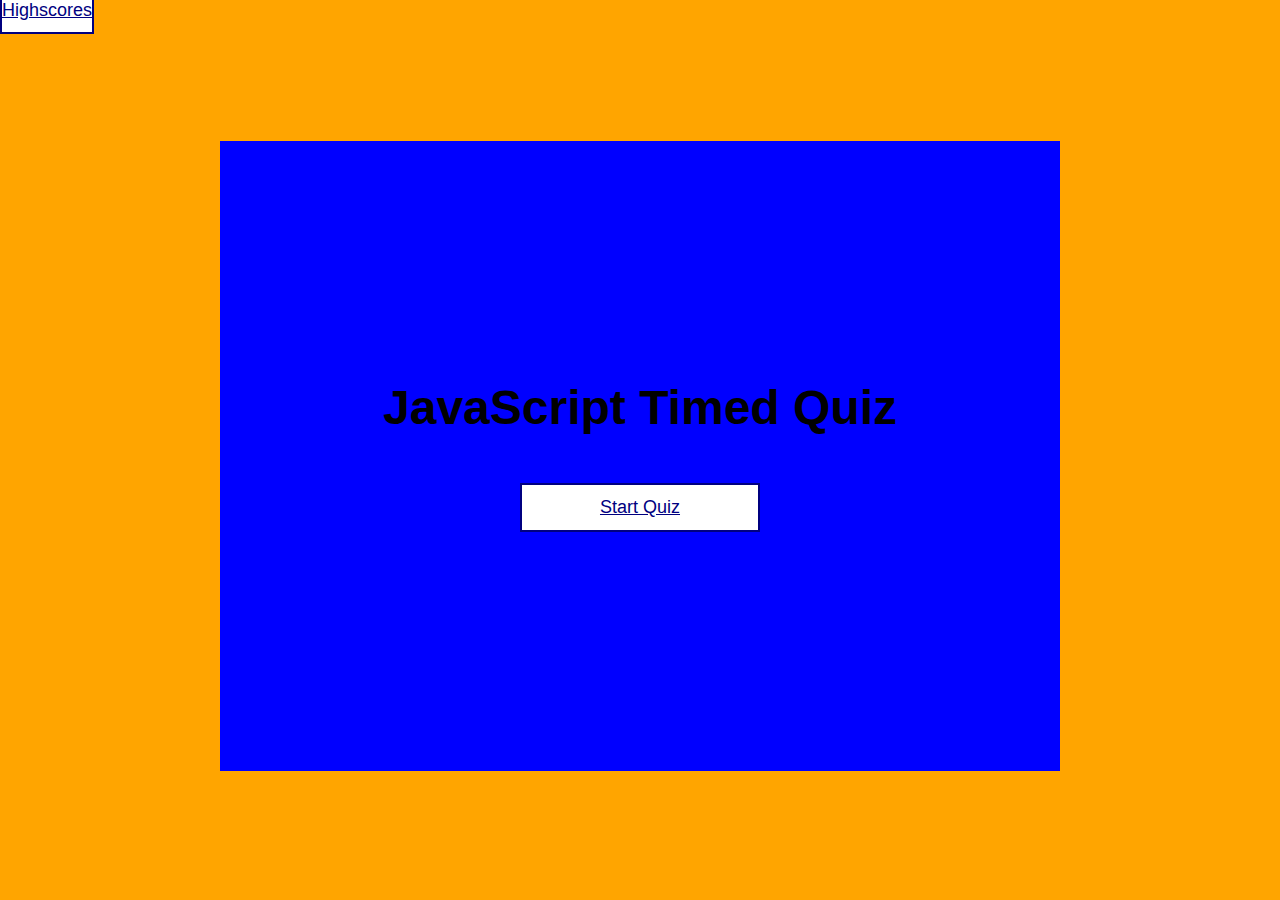
<file: index.html>
<!DOCTYPE html>
<html lang="en">
<head>
    <meta charset="UTF-8">
    <meta http-equiv="X-UA-Compatible" content="IE=edge">
    <meta name="viewport" content="width=device-width, initial-scale=1.0">
    <title>JavaScript Quiz</title>
    <link rel="stylesheet" href="./Develop/css-assets/app.css">
</head>
<body> 
    <a class="btn highscores" href="./Develop/other-html-assets/highscores.html">Highscores</a>
    <div class="container">
        <div id="home" class="flex-center flex-column">
            <h1>JavaScript Timed Quiz</h1>
            <a class="btn" href = "./Develop/game.html">Start Quiz</a>
        </div>
    </div>
    
</body>
</html>
</file>
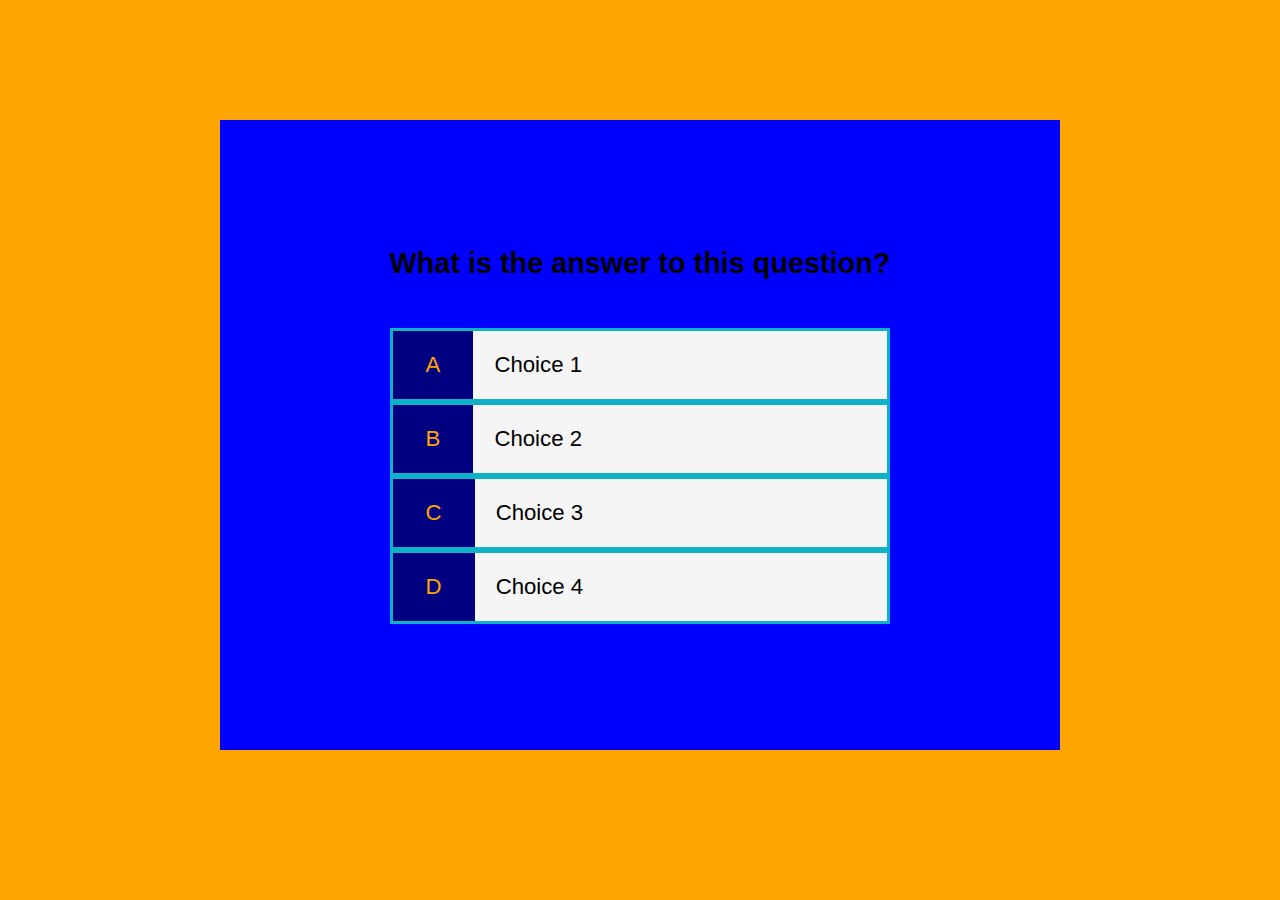
<file: game.html>
<!DOCTYPE html>
<html lang="en">
<head>
    <meta charset="UTF-8">
    <meta http-equiv="X-UA-Compatible" content="IE=edge">
    <meta name="viewport" content="width=device-width, initial-scale=1.0">
    <title>Quiz Time</title>
    <link rel="stylesheet" href="/Develop/css-assets/app.css">
    <link rel="stylesheet" href="/Develop/css-assets/game.css">
</head>
<body>
    <div class="container">
        <div id="game" class="justify-center flex-column">

            <h2 id="question"> What is the answer to this question? </h2>

            <div class="choice-container">
                <p class="choice-prefix">A</p>
                <p class="choice-text" data-number="1">Choice 1</p>
            </div>
            <div class="choice-container">
                <p class="choice-prefix">B</p>
                <p class="choice-text" data-number="2">Choice 2</p>
            </div>
            <div class="choice-container">
                <p class="choice-prefix">C</p>
                <p class="choice-text" data-number="3">Choice 3</p>
            </div>
            <div class="choice-container">
                <p class="choice-prefix">D</p>
                <p class="choice-text" data-number="4">Choice 4</p>
            </div>
        </div>
    </div>
    <script src="/Develop/js-assets/game.js"></script>
</body>
</html>
</file>
<file: Develop/css-assets/app.css>
:root {
    background-color: orange;
    font-size: 75%;
}

*{
    box-sizing: border-box;
    margin: 0;
    padding: 0;
    font-family:'Franklin Gothic Medium', 'Arial Narrow', Arial, sans-serif;
}

h1,
h2{
    margin-bottom: 1rem;
}

h1{
    margin-bottom: 4rem;
    font-size: 4rem;
}

h2{
    font-size: 2.4rem;
    margin-bottom: 4rem;
    font-weight: 700;
}

.container {
    width: 70vw;
    height: 70vh;
    display: flex;
    justify-content: center;
    align-items: center;
    max-width: 70rem;
    margin: 0 auto;
    margin-top: 10rem;
    margin-bottom: 10rem;
    background-color: blue;
}

.container div h1 button {
    width: 100%;
}

.flex-column {
    display: flex;
    flex-direction: column;
}

.flex-center {
    justify-content: center;
    /* align-items: center; */
}

/* Buttons */
.btn{
    font-size: 1.5rem;
    padding: 1rem 0;
    width: 20rem;
    text-align: center;
    border: 2px solid navy;
    background-color: white;
    color: navy;
    margin: auto;
}

.btn:hover{
    cursor: pointer;
}
</file>
<file: Develop/css-assets/game.css>
.choice-container {
    display: flex;
    width: 100%;
    font-size: 1.85rem;
    background-color: whitesmoke;
    border: 3px solid rgb(14, 178, 199);
}

.choice-prefix {
    padding: 1.75rem 2.75rem;
    background-color: navy;
    color: orange;
}

.choice-text {
    padding: 1.75rem;
}
</file>
